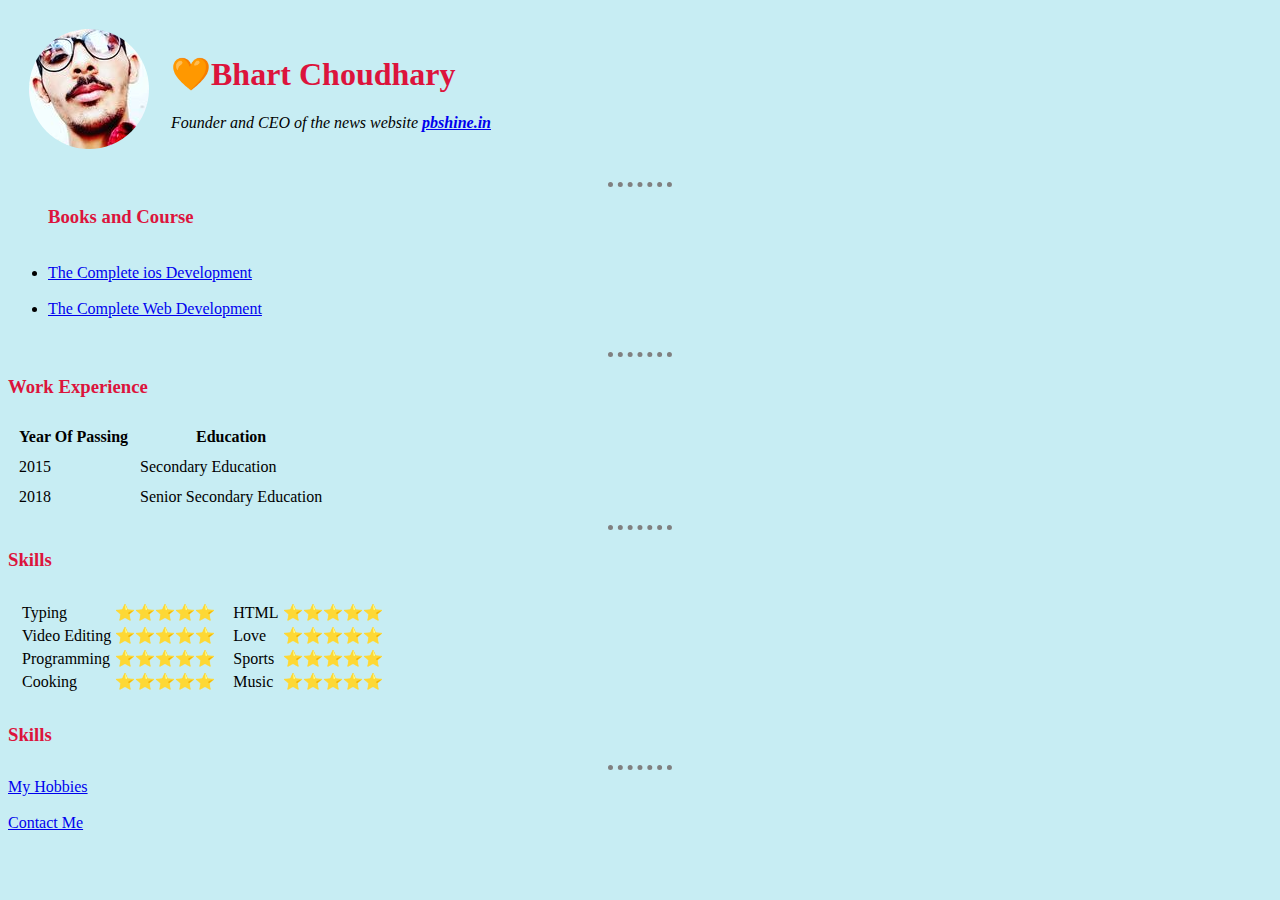
<file: index.html>
<!DOCTYPE html>
<html>
    <head>
        <meta charset="utf-8">
        <title> 🧡Bhart Choudhary</title>
        <link rel="stylesheet" href="css/styles.css">
    </head>
    
    <body>
        <table cellspacing="20">
            <tr>
                <td> <img src="image/Bhartch.png" alt="Bhart Choudahry profile picture"></td>
                <td> <h1>🧡Bhart Choudhary</h1>
        
                    <p> <em> Founder and CEO of the news website <strong> <a href="https://pbshine.in/"> pbshine.in</a> </strong> </em>
                    </p></td>
            </tr>
        </table>
       
            <hr>
        <ul>
            <h3>Books and Course</h3>
            <br>
            <li><a href="https://pbshine.in/"> The Complete ios Development</a></li>
            <br>
            <li><a href="https://pbshine.in/"> The Complete Web Development</a></li>
            <br>
        </ul>
        <hr>
<h3>Work Experience</h3>
        <table cellspacing="10">
            <thead>
                <tr>
                    <th>Year Of Passing</th>
                    <th>Education</th>
                </tr>
            </thead>
            <tbody>
                <tr>
                    <td>2015</td>
                    <td>Secondary Education</td>
                </tr>
                <tr>
                    <td>2018</td>
                    <td>Senior Secondary Education</td>
                </tr>
            </tbody>
        </table>
<hr>
<h3>Skills</h3>
        <table Cellspacing="10">
            <tr>
                <td>
                    <table>
                        <tr>
                            <td>Typing </td>
                            <td>⭐⭐⭐⭐⭐</td>
                        </tr>
                        <tr>
                        <td>Video Editing</td>
                        <td>⭐⭐⭐⭐⭐</td>
                        </tr>
                        <tr>
                            <td>Programming</td>
                            <td>⭐⭐⭐⭐⭐</td>
                        </tr>
                        <tr>
                            <td>Cooking</td>
                            <td>⭐⭐⭐⭐⭐</td>
                        </tr>
                    </table>
                </td>
                <td>
                    <table>
                    <tr>
                        <td>HTML </td>
                        <td>⭐⭐⭐⭐⭐</td>
                    </tr>
                    <tr>
                    <td>Love</td>
                    <td>⭐⭐⭐⭐⭐</td>
                    </tr>
                    <tr>
                        <td>Sports</td>
                        <td>⭐⭐⭐⭐⭐</td>
                    </tr>
                    <tr>
                        <td>Music</td>
                        <td>⭐⭐⭐⭐⭐</td>
                    </tr>
      
              </table>
                </td>
            </tr>
        </table>



        <h3>Skills</h3>
        
            

        <hr>
        <a href="hobbies.html">My Hobbies</a>
        <br>
        <br>
      <a href="contact-me.html">Contact Me</a>
<br>

        
    </body>
</html>
</file>
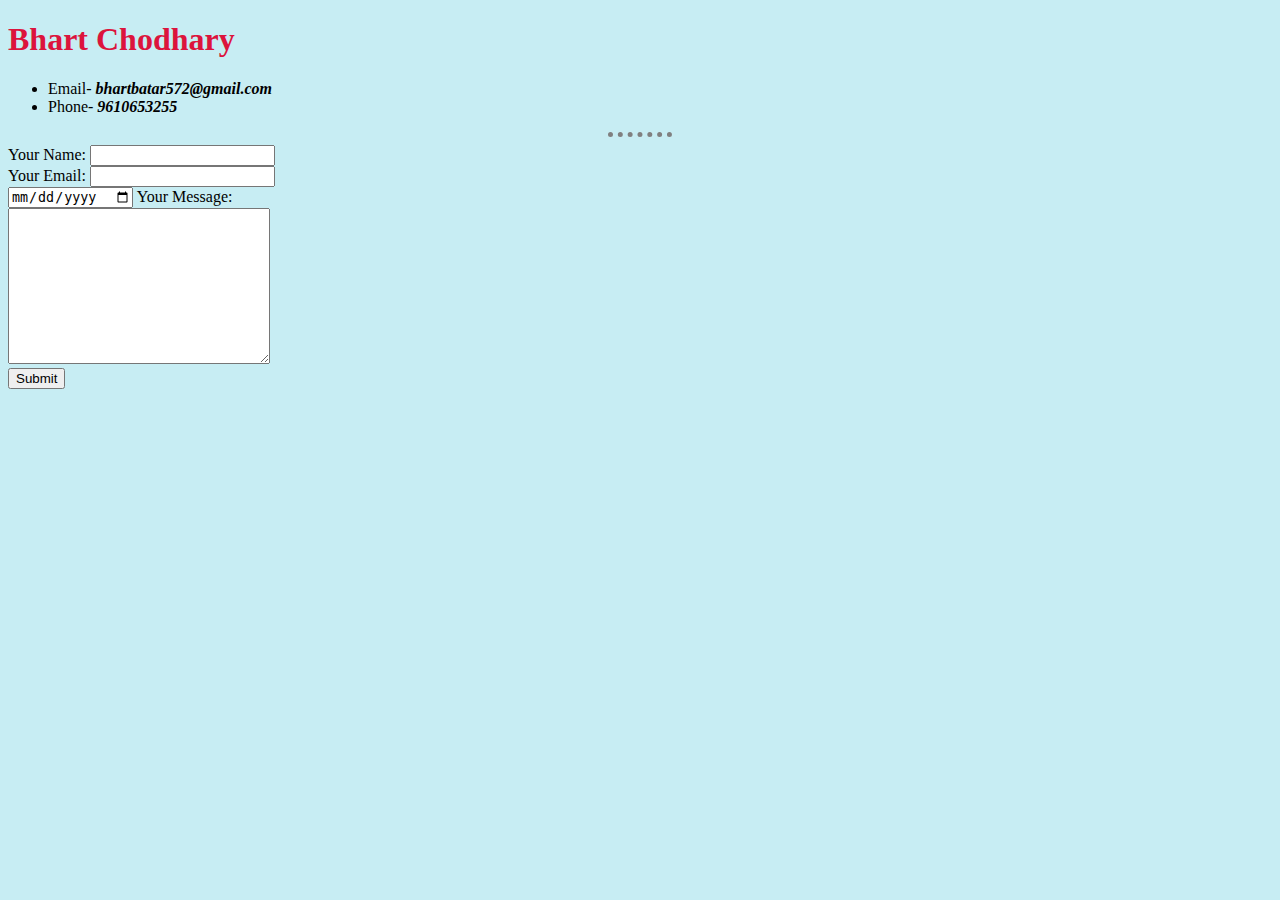
<file: contact-me.html>
<!DOCTYPE html>
<html>
    <head>
        <meta charset="utf-8">
     <title>Contact Me</title>
    </head>
    
    <link rel="stylesheet" href="css/styles.css">

    <body>
        <h1>Bhart Chodhary</h1>
    <p>
        <ul>
       <li> Email- <em><strong>bhartbatar572@gmail.com</strong></em></li>
        <li>Phone- <em><strong>9610653255</strong></em></li>
    </ul>
    </p>
    <hr>
    <form action="mailto:bhartbatar572@gmail.com" method="POST" enctype="text/plain">
    <label> Your Name: </label>
    <input type="text" name="yourName"><br>
    <label>Your Email:</label>
    <input type="email" name="yourEmail"><br>
    <input type="date" name="date" id="">
    <label>Your Message:</label><br>
    <textarea name="uourMessage" id="" cols="30" rows="10"></textarea><br>
    <input type="submit">
    </form>
    </body>
</html>
</file>
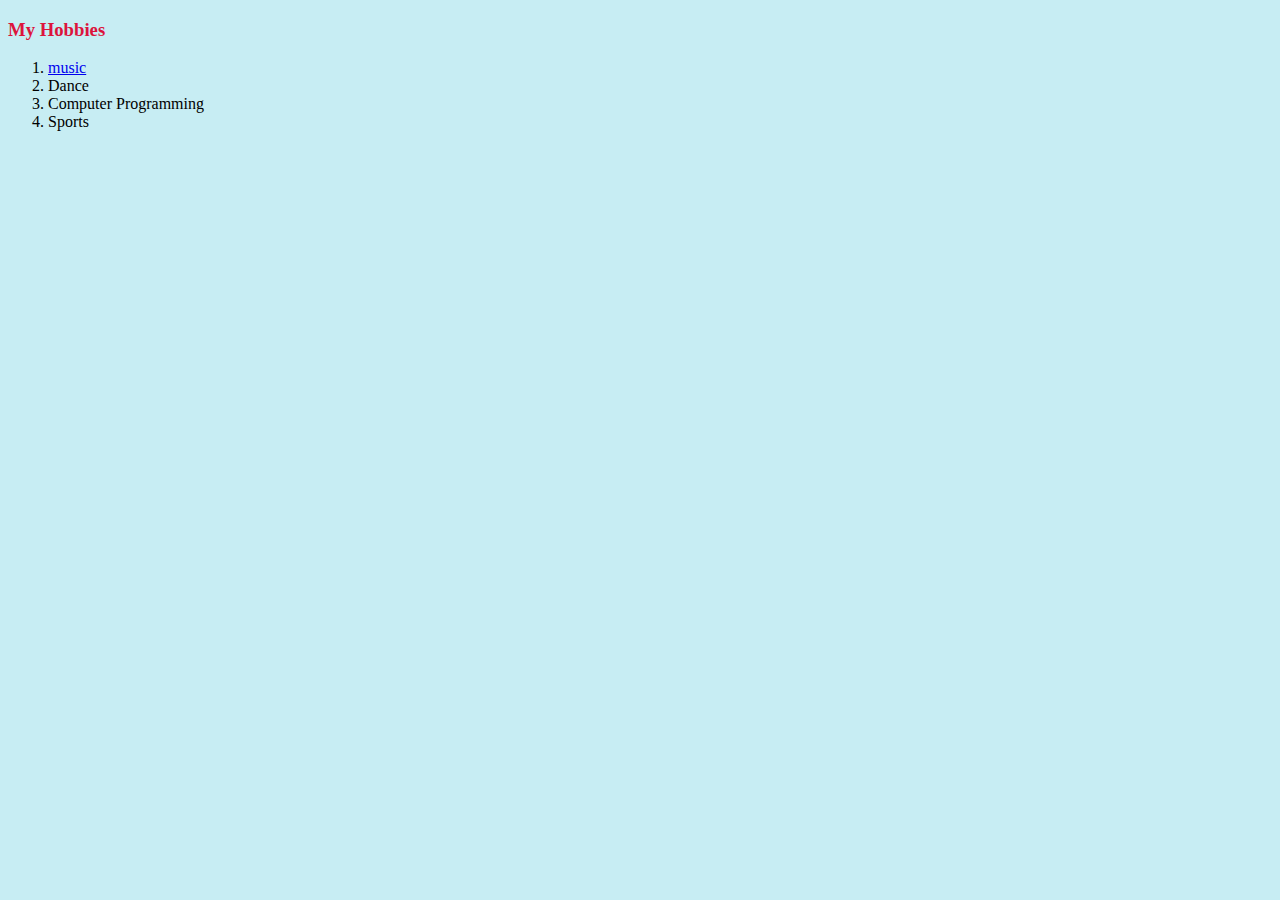
<file: hobbies.html>
<!DOCTYPE html>
<html>
    <head>
        <meta charset="utf-8">
        <title>My Hobbies</title>
        <link rel="stylesheet" href="css/styles.css">
    </head>

    <body>
        <h3>My Hobbies</h3>
        <ol>                              
         <li><a href="https://gaana.com/">music</a></li>
          <li>Dance</li>
          <li>Computer Programming</li>
          <li>Sports</li>
      </ol>
     
    </body>

</html>
</file>
<file: css/styles.css>
body {
    background-color: rgb(199, 237, 243);
}
hr{
    border-style: none;
    border-top-style: dotted;
    border-color: gray;
    border-width: 5px;
    width: 5%;
}
h1, h3{
    color: crimson;
}
</file>
